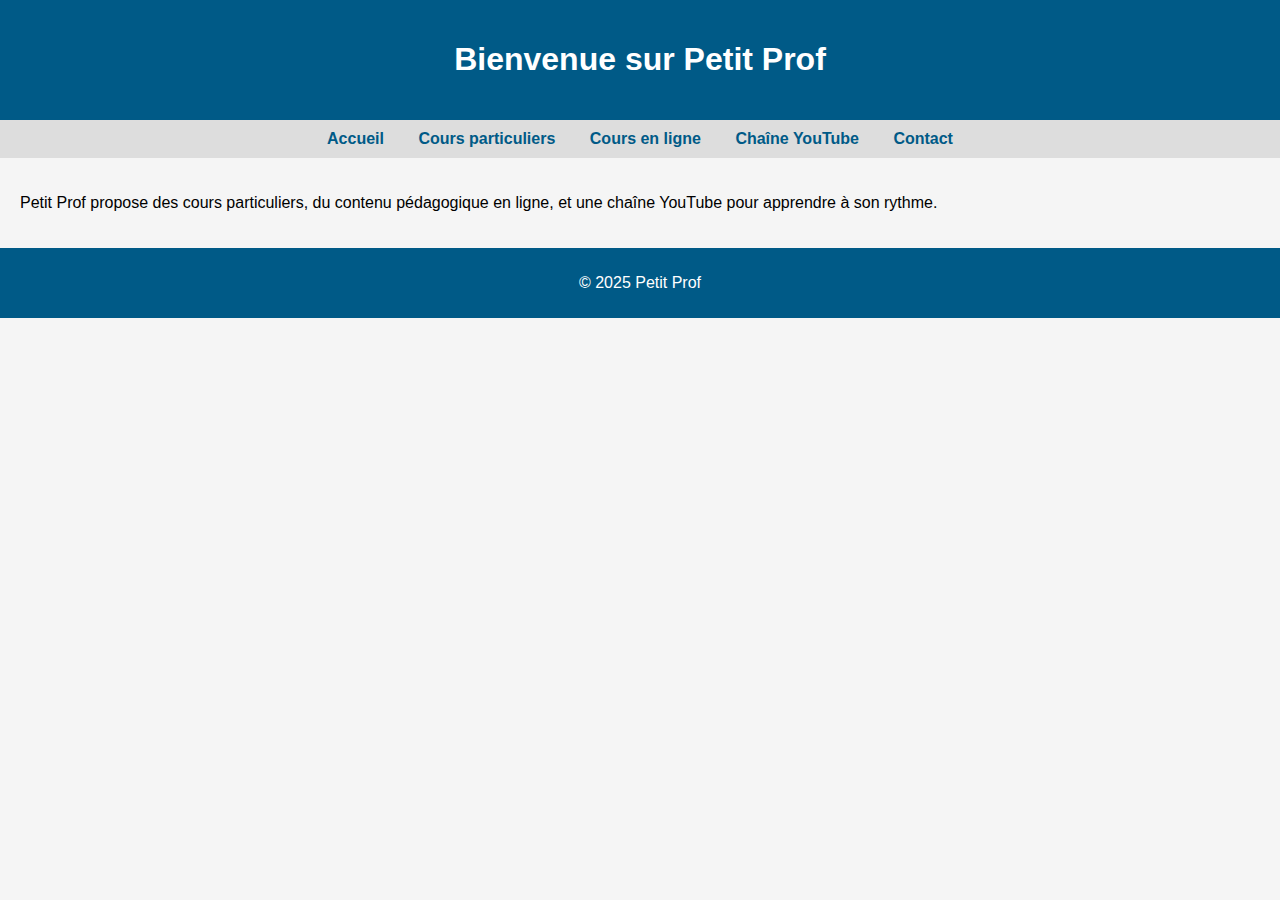
<file: index.html>
<!DOCTYPE html>
<html lang="fr">
<head>
    <meta charset="UTF-8">
    <title>Petit Prof - Accueil</title>
    <link rel="stylesheet" href="style.css">
</head>
<body>
    <header><h1>Bienvenue sur Petit Prof</h1></header>
    <nav>
        <a href="index.html">Accueil</a>
        <a href="cours.html">Cours particuliers</a>
        <a href="cours-en-ligne.html">Cours en ligne</a>
        <a href="youtube.html">Chaîne YouTube</a>
        <a href="contact.html">Contact</a>
    </nav>
    <main>
        <p>Petit Prof propose des cours particuliers, du contenu pédagogique en ligne, et une chaîne YouTube pour apprendre à son rythme.</p>
    </main>
    <footer><p>&copy; 2025 Petit Prof</p></footer>
</body>
</html>
</file>
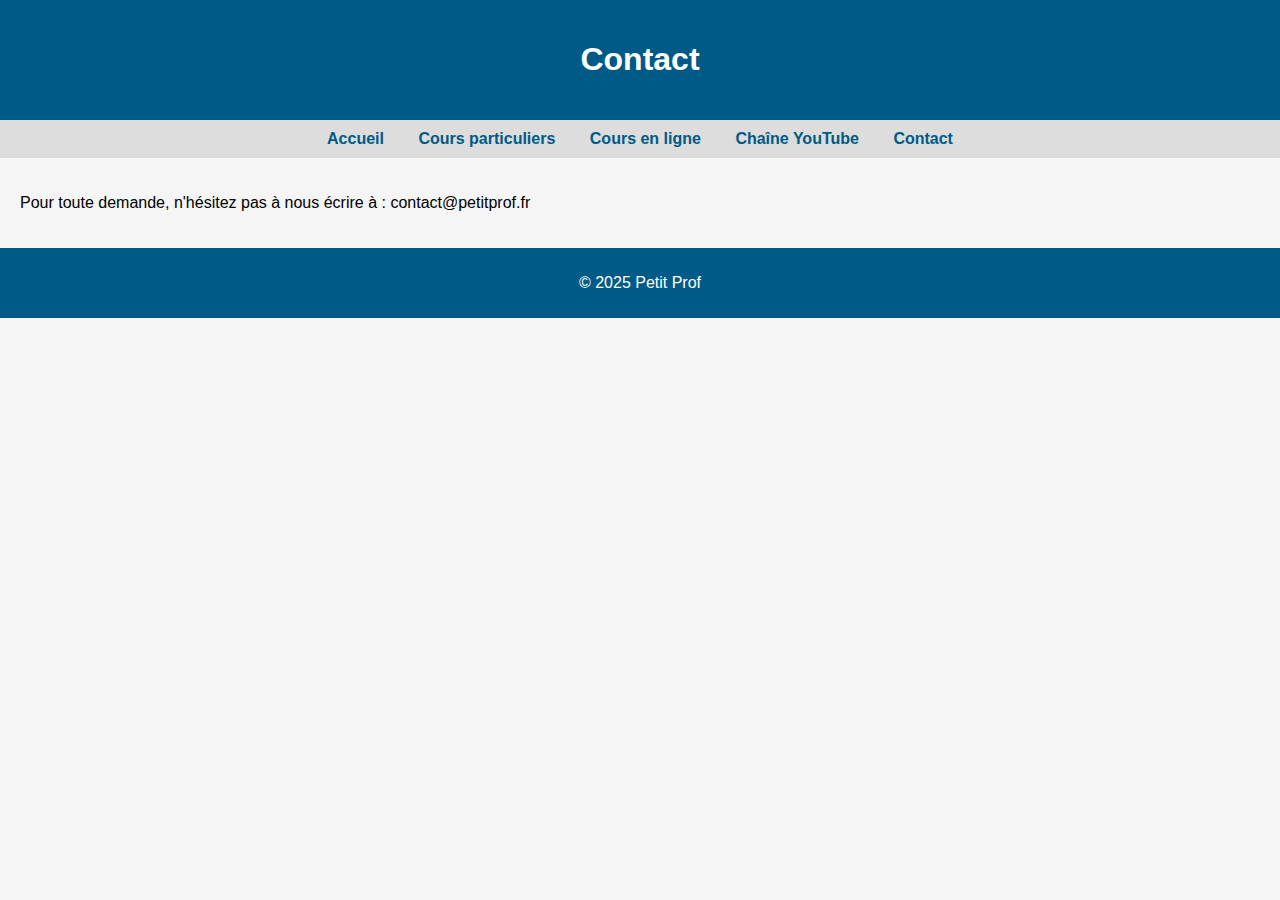
<file: contact.html>
<!DOCTYPE html>
<html lang="fr">
<head>
    <meta charset="UTF-8">
    <title>Petit Prof - Contact</title>
    <link rel="stylesheet" href="style.css">
</head>
<body>
    <header><h1>Contact</h1></header>
    <nav>
        <a href="index.html">Accueil</a>
        <a href="cours.html">Cours particuliers</a>
        <a href="cours-en-ligne.html">Cours en ligne</a>
        <a href="youtube.html">Chaîne YouTube</a>
        <a href="contact.html">Contact</a>
    </nav>
    <main>
        <p>Pour toute demande, n'hésitez pas à nous écrire à : contact@petitprof.fr</p>
    </main>
    <footer><p>&copy; 2025 Petit Prof</p></footer>
</body>
</html>
</file>
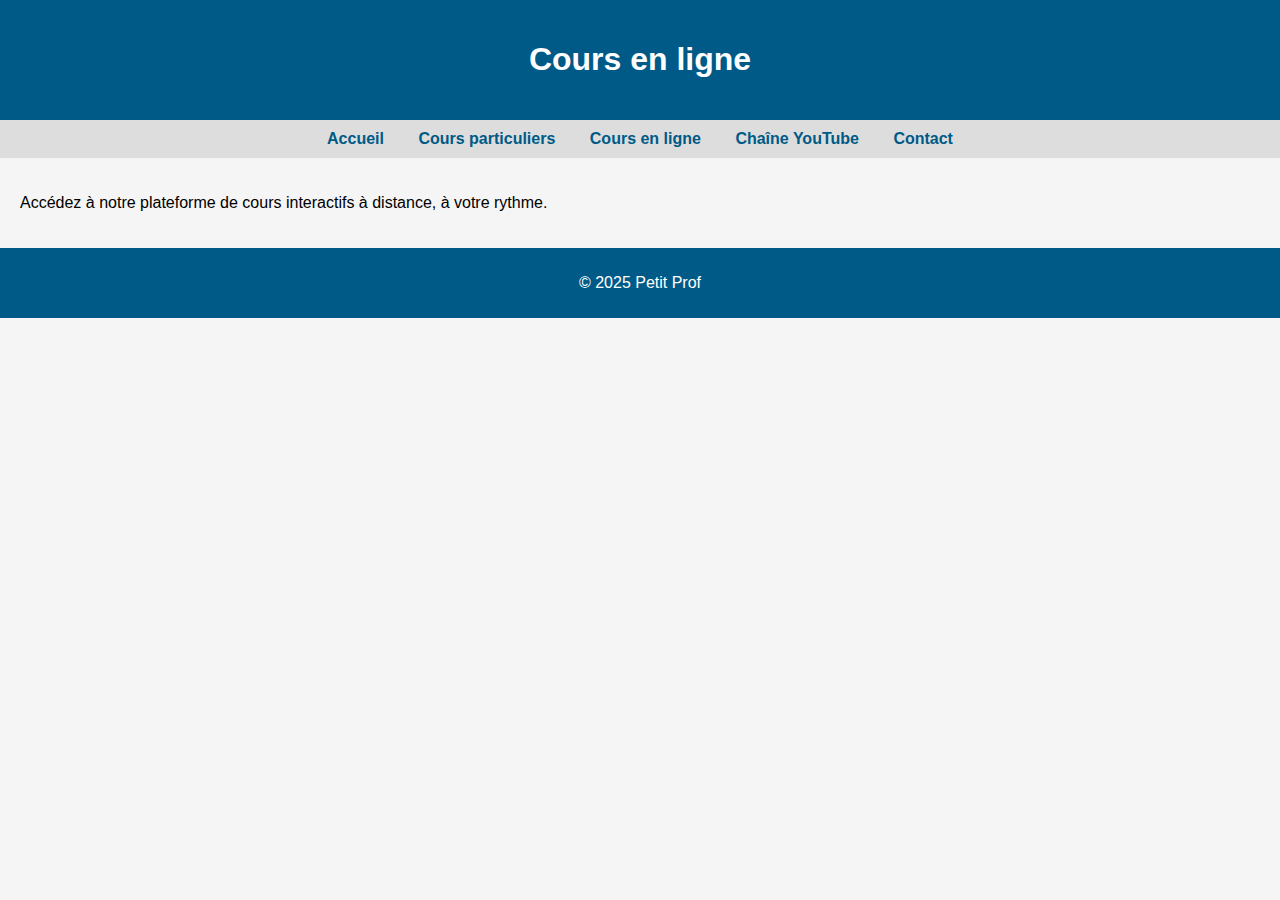
<file: cours-en-ligne.html>
<!DOCTYPE html>
<html lang="fr">
<head>
    <meta charset="UTF-8">
    <title>Petit Prof - Cours en ligne</title>
    <link rel="stylesheet" href="style.css">
</head>
<body>
    <header><h1>Cours en ligne</h1></header>
    <nav>
        <a href="index.html">Accueil</a>
        <a href="cours.html">Cours particuliers</a>
        <a href="cours-en-ligne.html">Cours en ligne</a>
        <a href="youtube.html">Chaîne YouTube</a>
        <a href="contact.html">Contact</a>
    </nav>
    <main>
        <p>Accédez à notre plateforme de cours interactifs à distance, à votre rythme.</p>
    </main>
    <footer><p>&copy; 2025 Petit Prof</p></footer>
</body>
</html>
</file>
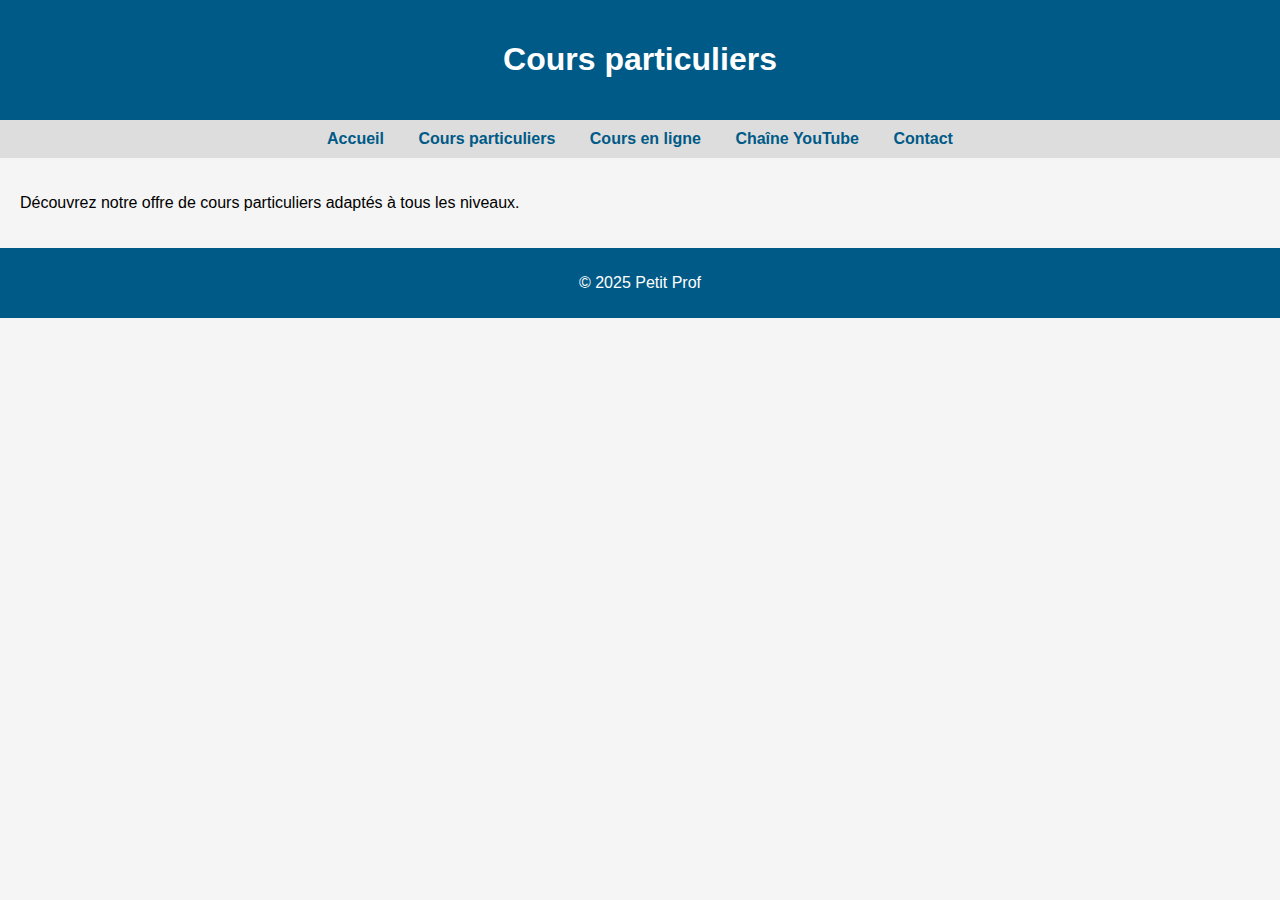
<file: cours.html>
<!DOCTYPE html>
<html lang="fr">
<head>
    <meta charset="UTF-8">
    <title>Petit Prof - Cours particuliers</title>
    <link rel="stylesheet" href="style.css">
</head>
<body>
    <header><h1>Cours particuliers</h1></header>
    <nav>
        <a href="index.html">Accueil</a>
        <a href="cours.html">Cours particuliers</a>
        <a href="cours-en-ligne.html">Cours en ligne</a>
        <a href="youtube.html">Chaîne YouTube</a>
        <a href="contact.html">Contact</a>
    </nav>
    <main>
        <p>Découvrez notre offre de cours particuliers adaptés à tous les niveaux.</p>
    </main>
    <footer><p>&copy; 2025 Petit Prof</p></footer>
</body>
</html>
</file>
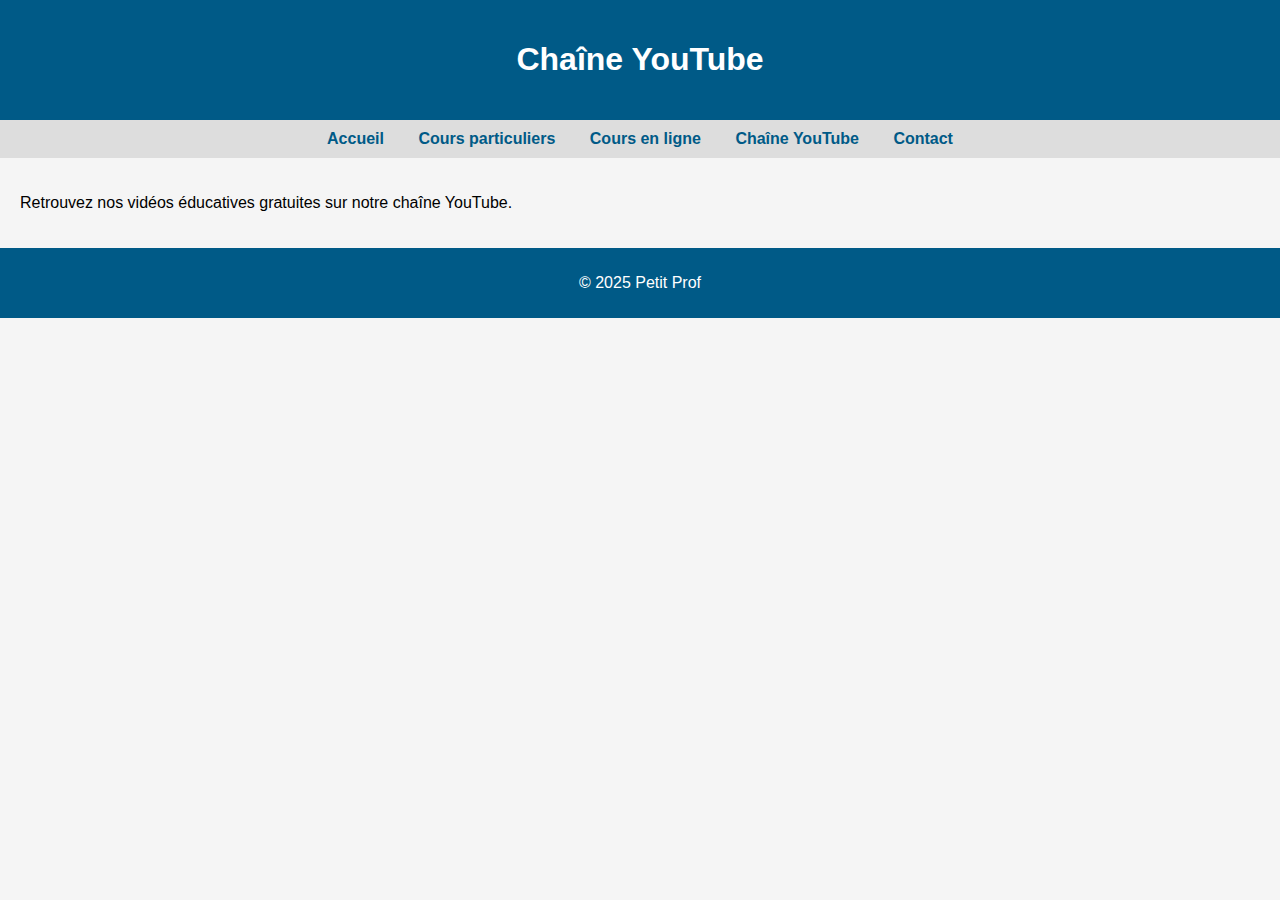
<file: youtube.html>
<!DOCTYPE html>
<html lang="fr">
<head>
    <meta charset="UTF-8">
    <title>Petit Prof - Chaîne YouTube</title>
    <link rel="stylesheet" href="style.css">
</head>
<body>
    <header><h1>Chaîne YouTube</h1></header>
    <nav>
        <a href="index.html">Accueil</a>
        <a href="cours.html">Cours particuliers</a>
        <a href="cours-en-ligne.html">Cours en ligne</a>
        <a href="youtube.html">Chaîne YouTube</a>
        <a href="contact.html">Contact</a>
    </nav>
    <main>
        <p>Retrouvez nos vidéos éducatives gratuites sur notre chaîne YouTube.</p>
    </main>
    <footer><p>&copy; 2025 Petit Prof</p></footer>
</body>
</html>
</file>
<file: style.css>
body {
    font-family: Arial, sans-serif;
    margin: 0;
    padding: 0;
    background: #f5f5f5;
}
header {
    background-color: #005a87;
    color: white;
    padding: 20px;
    text-align: center;
}
nav {
    background: #ddd;
    padding: 10px;
    text-align: center;
}
nav a {
    margin: 0 15px;
    color: #005a87;
    text-decoration: none;
    font-weight: bold;
}
main {
    padding: 20px;
}
footer {
    background: #005a87;
    color: white;
    text-align: center;
    padding: 10px;
}
</file>
